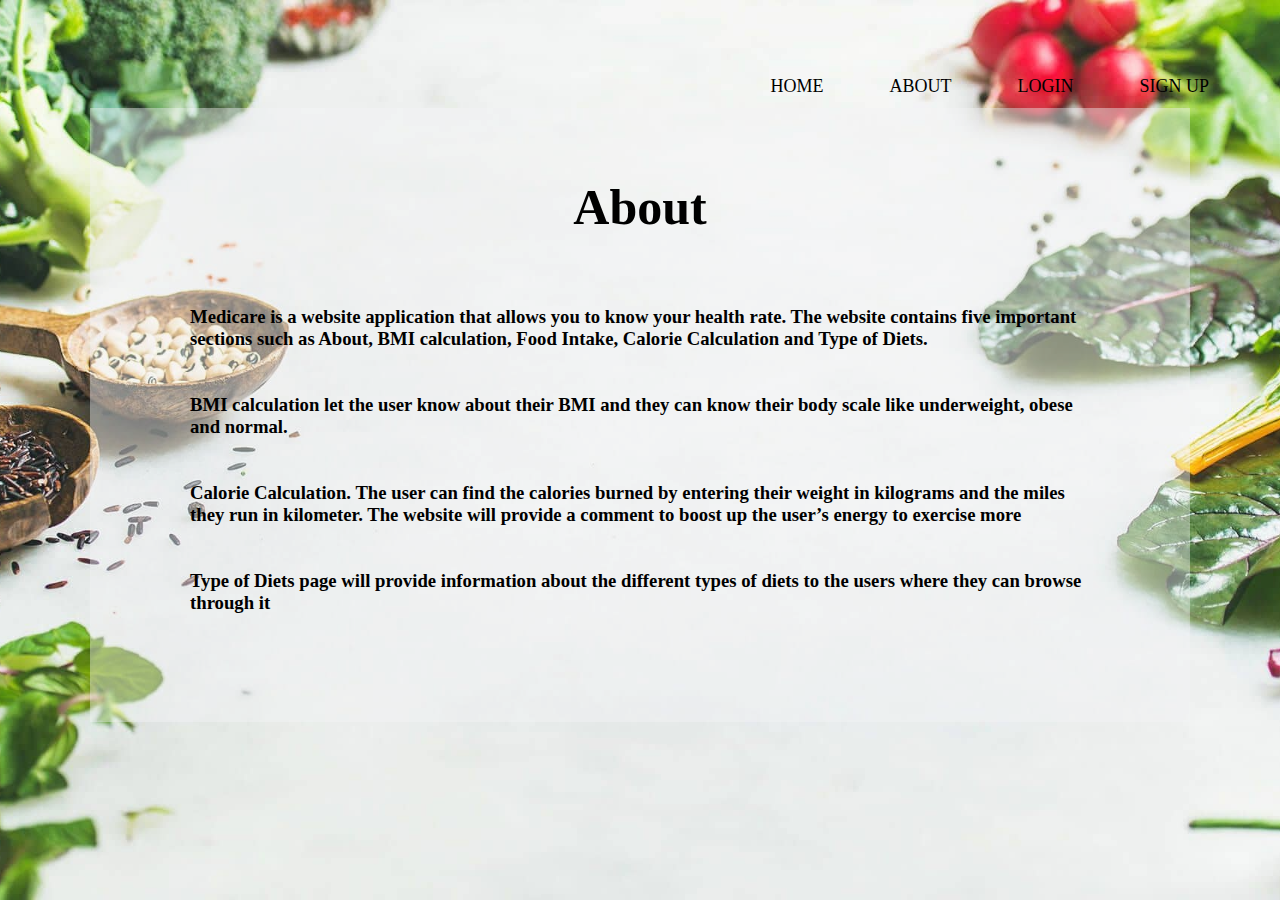
<file: Healthcare-Diet-Website/about.html>
<html>
    <head>
        <title> About</title>
		<link rel="icon" href="logo.jpg">
        <link href="Button.css" rel="stylesheet" type="text/css">
        <link rel="stylesheet" type="text/css" href="style.css" />

        <style type = "text/css">
			body
                {
                    background-image: url('log.jpg');
                    background-repeat: no-repeat;
	                background-attachment: fixed;
	                background-position: center;
	                background-size: cover;
                    max-width: 1200px;
                        margin: auto;
                }

            .container{
                    background-color: rgba(243, 243, 245, 0.432);
                    width: 1100px;
                    margin-right: auto;
                    margin-left: auto;
                    }

            .content {
                    width: 900px;
    
                    margin-left: auto;
                    margin-right: auto;

                     }

        
        </style>
       
    </head>

    <body>

        <br><br>


        <div class="row">
              
            <ul class="main-nav">
                <li> <a href="home.html"> HOME </a></li>
                <li> <a href="about.html"> ABOUT </a></li>
                <li> <a href='login.html'> LOGIN </a></li>
                <li> <a href='signup.html'> SIGN UP </a></li>

            </ul>
        </div>

       <br><br><br><br>
    
    <div class="container">

        <div class="content">
            <br><br>
            <center><h1 style= "font-size: 50px;"> About </h1></center>
            <br>
            <p>
            
            
            <h3>Medicare is a website application that allows you to know your health rate.
            The website contains five important sections such as About, BMI calculation, Food Intake, Calorie Calculation and Type of Diets.

            <br><br><br>

            BMI calculation let the user know about their BMI and they can know their body scale like underweight, obese and normal.
            
            <br><br><br>   

            Calorie Calculation. The user can find the calories burned by entering their weight in kilograms and the miles they run in kilometer. The website will provide a comment to boost up the user’s energy to exercise more
            
            <br><br><br>  

            Type of Diets page will provide information about the different types of diets to the users where they can browse through it
            </h3>

            
        

            <br><br><br><br><br>
            </p>
        </div>
        

    </div>  
    <br><br><br>
        
    </body>
</html>
</file>
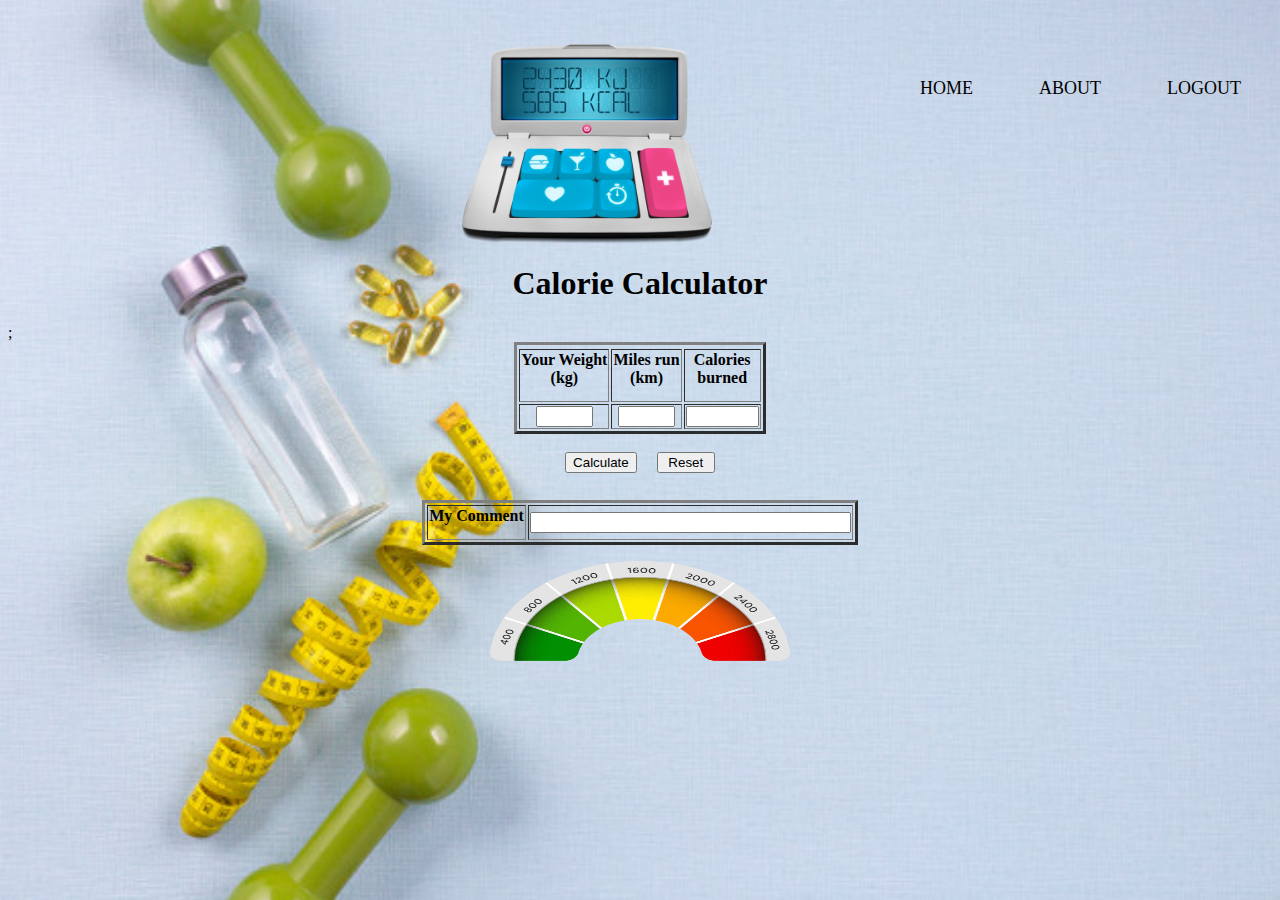
<file: Healthcare-Diet-Website/calorie.html>
<html>
	<head>
		<title>Calorie Calculator</title>
		<link href="Button.css" rel="stylesheet" type="text/css">
        <link rel="icon" href="cicon.png">
		<style type = "text/css">
			body {
					background-image: url('green.jpg');
					background-repeat: no-repeat;
					background-attachment: fixed;
					background-position: center;
					background-size: cover;
				}
			i	{
					display: block;
					top:30%;
					margin-left: auto;
					margin-right: auto;
					width: 50%;
				}
			h1 {
					color: black;
					margin-left: auto;
					margin-right: auto;					
					font-family: georgia;
					font-size: 200%;
				}
			
			p	{ 
					font-size: 20pt;
					font-family: georgia; 
				}
			h2  { 
					color: black;
					margin-left: auto;
					margin-right: auto;					
					font-family: georgia;
					font-size: 12pt;
				}
       </style>
	   


        <script type="text/javascript">
				var myWeight;
				var myDistance;

				function HowMany(form){
						var difference;
						difference = (myDistance * myWeight) * .653;
						form.Fdiff.value = difference;

						if (difference < 100) {
									form.comment.value="You better start working!";}
						if (difference > 101 && difference < 200) {
									form.comment.value="Nice, you can do better~";}
						if (difference > 201 && difference < 300) {
									form.comment.value="Very good! Push above 300 next time :)";}
						if (difference > 301 && difference < 500) {
									form.comment.value="Great! You are a runner.....keep it up ;)";}
						if (difference > 501 && difference < 700) {
									form.comment.value="Bill Rogers move over!";}
						if (difference > 701) {
									form.comment.value="Your my hero! Have a nice treat on yourself."; }

										}

				function SetMyWeight(weight){myWeight = weight.value;}

				function SetmyDistance(dis){myDistance = dis.value;}

				function ClearForm(form){
							form.myWeight.value = "";
							form.myDistance.value = "";
							form.Fdiff.value = "";
							form.comment.value = "";

										}
        </script>
	</head>
	
	<body>
			<div class="main-nav">
                <ul class="main-nav">
                    <li> <a href="lhome.html"> HOME </a></li>
                	<li> <a href="about.html"> ABOUT </a></li>
                	<li> <a href='logout.php'> LOGOUT </a></li>
					<br><br>
                </ul>
            </div>
	<br><br>
		<i><center><img src="cfx.png" width="250" height="200" alt=“BMI_PAGE”></center></i>
                <h1><center>Calorie Calculator</center></h1>;
                </SCRIPT><center><FORM METHOD="POST">
						<TABLE border=3>
								<TR>
									<TR>
										<TD><h2><div align=center>Your Weight<br>(kg)</div></h2></TD>
										<TD><h2><div align=center>Miles run<br>(km)</div></h2></TD>
										<TD><h2><div align=center>Calories<br>burned</div></h2></TD>
										
									</TR>
								</TR>
										<TD><div align=center><INPUT TYPE=text NAME=myWeight SIZE="4"ONCHANGE="SetMyWeight(this)"></div></TD>
										<TD><div align=center><INPUT TYPE=text NAME=myDistance SIZE="4"ONCHANGE="SetmyDistance(this)"></div></TD>
										<TD><div align=center><INPUT TYPE=text NAME="Fdiff" VALUE="" SIZE="6"></div></TD>
						</TABLE>
									     <br>
										<INPUT TYPE=BUTTON ONCLICK="HowMany(this.form)" VALUE="Calculate"> &nbsp; &nbsp;
										<INPUT TYPE=BUTTON VALUE=" Reset " onClick="ClearForm(this.form)">
						
								<TABLE border=3>
									<TR><p>
										<TD><h2><DIV ALIGN=CENTER>My Comment</DIV></h2></TD>
										<TD><INPUT TYPE=text NAME="comment" size="37"></td>
									</TR></p>
								</TABLE></FORM></center>
								
				<center><img src="cscale.png" width="300" height="100" alt=“BMI_SCALE”></center> 
	</body>
</html>
</file>
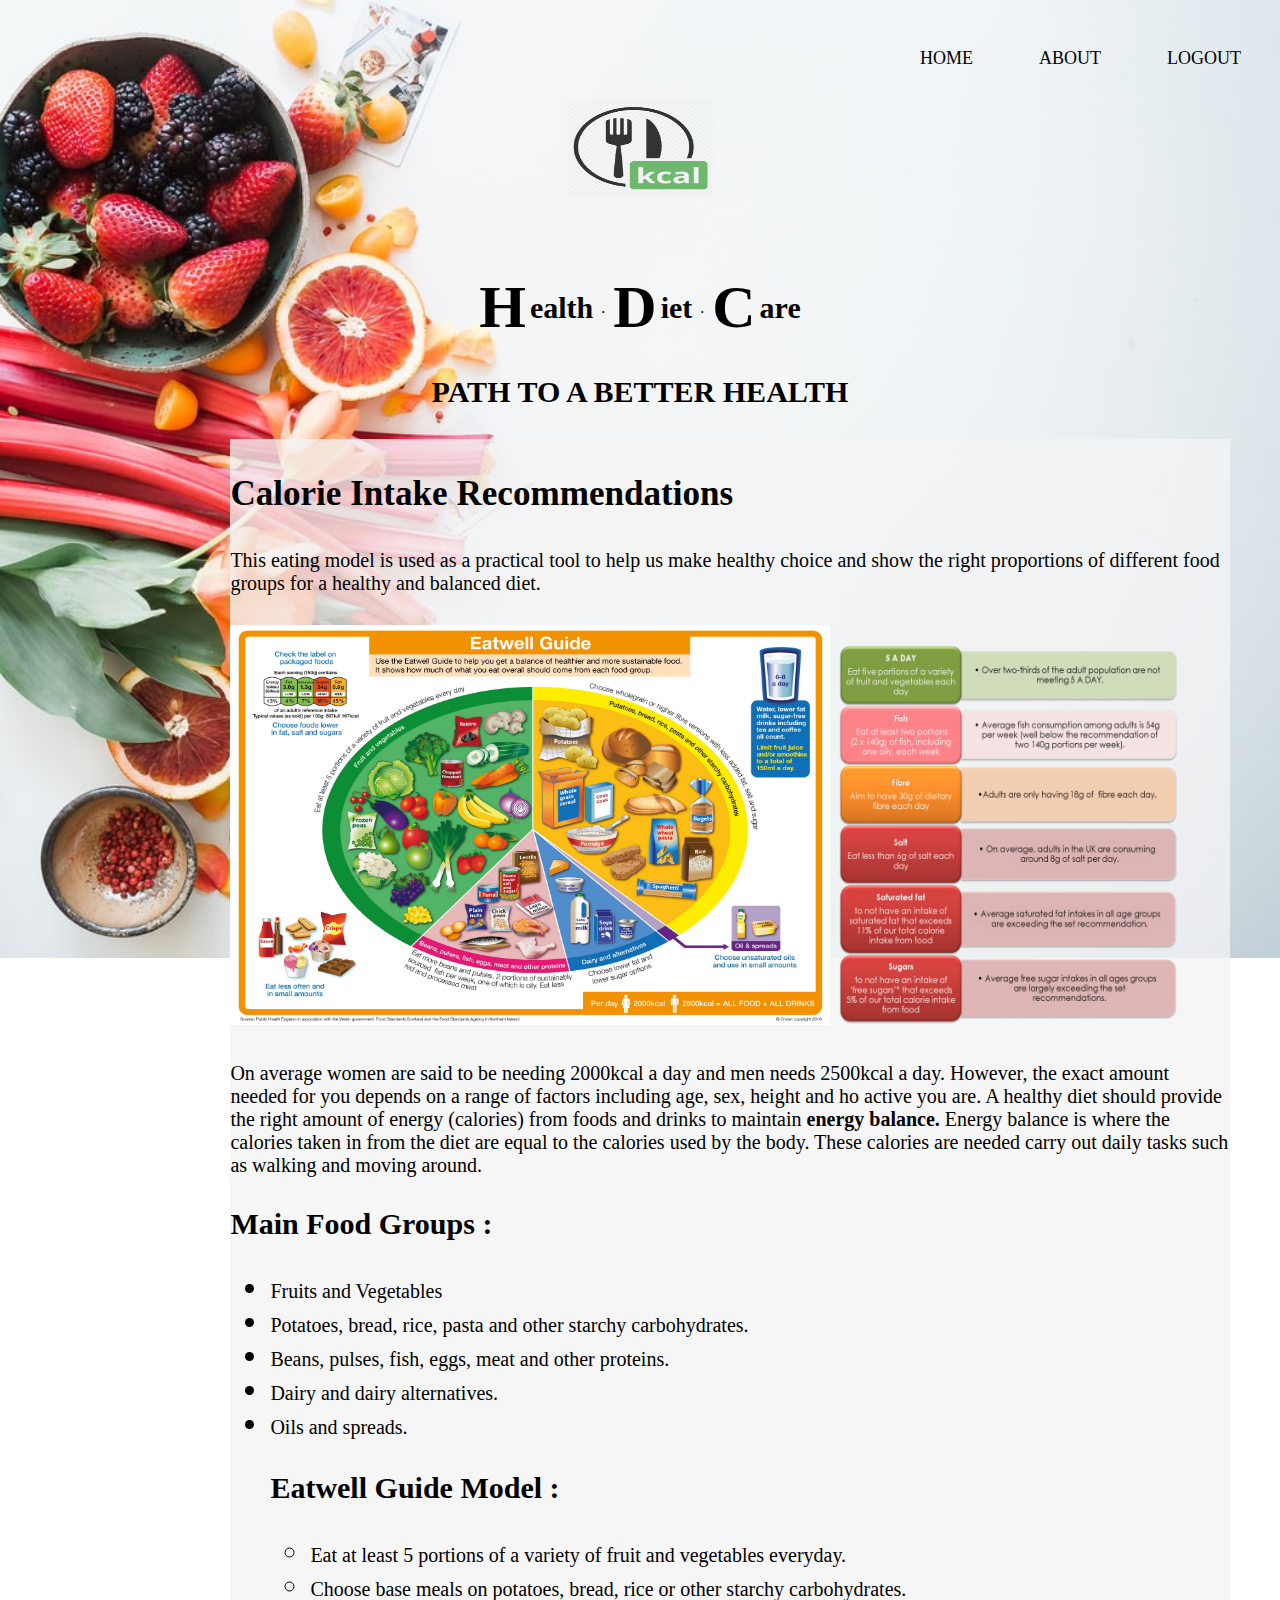
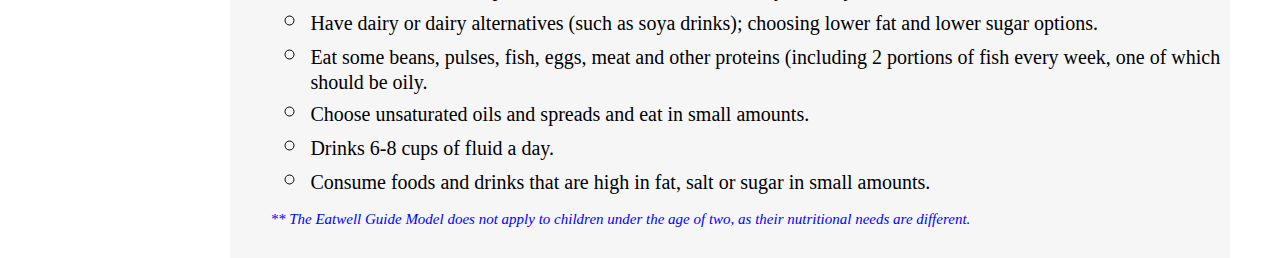
<file: Healthcare-Diet-Website/food.html>
<html>
	<head>
		<title>Calorie Guideline</title>
		<link rel="icon" href="cicon.png">
 
		<style type = "text/css">
			body {
					background-image: url('love.jfif');
					background-repeat: no-repeat;
					background-attachment: fixed;
					background-position: center;
					background-size: cover;
				}
				.main-nav
					{
						float: right;;
						
						margin-top: 30px;
						margin-bottom: auto;
					}

				.main-nav li
					{
						display: inline-block;
						padding: 10px;
						text-align: center;
					}

				.main-nav li a 
					{
						color: black;
						text-decoration: none;
						padding: 5px 18px;
						margin: 3px;
						font-family: georgia;
						font-size: 18px;
						
					}
				.main-nav li:hover
					{
								border: 5px solid lightgreen;
								transition: .4s;
								display: inline-block;
								text-align: center;
					}
				.div
					{
						position: fixed;
						top: 50%;
						left: 60%;
						transform: translate(-50%, -60%);
						text-align: auto;
					}
					
				.first
					{
						left: 18%;
						text-align: left;
						position: absolute;
						font-size: 30px;
						background-color: rgba(243, 243, 245, 0.773);
						width: 1000px;
						margin-right: auto;
						margin-left: auto;
					}

				.introduction h1
					{
						color: white;
						text-transform: uppercase;
						font-size: 90px;
					}

				.introduction h3
					{
						color: black;
						text-transform: uppercase;
						font-size: 30px;
						font-family: calibri;
						
					}
					
				.p {
						font-size : 20px;
						font-family: calibri;
					}
					
				
				.btn-one
					{
						border: 1px solid white;
						background-color: lightgreen;
						color: black;
						padding: 10px 30px;
						text-align: center;
						text-decoration: none;
						display: inline-block;
						font-size: 20px;
						margin-top: 10px;
						margin-bottom: 20px;
						margin-left: 30px;
					}

				.btn-two
					{
						border: 1px solid white;
						background-color: lightgreen;
						color: black;
						padding: 10px 20px;
						text-align: center;
						text-decoration: none;
						display: inline-block;
						font-size: 20px;
						margin-top: 20px;
						margin-bottom: 20px;
						margin-left: 30px;
					}

			.btn-one:hover
					{
						background-color: orange;
					}

			.btn-two:hover
					{
						background-color: orange;
					}

			.calc
					{
						align-content: center;
							
					}
			.calc h1
					{
						color: white;
						font-size: 15;
						text-align: left;
					}

			.O {
    			
    			font-family:Georgia;
    			}
				
       </style>
	   
	</head> 
	
	<body> 
	
		<header>
          
              
                <ul class="main-nav">
                    <li> <a href="lhome.html"> HOME </a></li>
                    <li> <a href="about.html"> ABOUT </a></li>
                    <li> <a href='logout.php'> LOGOUT </a></li>
					

                </ul>
           
			
            <div class="introduction"></br>
				</br></br></br></br>
				<center> <img src="cicon.png"  width="150" height="100" alt="logo"> </center>
				<br><br><Br><br>
				
				<div class="O">
					<center>
					<table>
					<tr>
					<td><strong style = "font-size:60px">H</strong></td>
					<td><strong style = "font-size:30px">ealth</strong></td>
					<td></td>
					<td>.</td>
					<td></td>
					<td><strong style = "font-size:60px">D</strong></td>
					<td><strong style = "font-size:30px">iet</strong></td>
					<td></td>
					<td>.</td>
					<td></td>
					<td><strong style = "font-size:60px">C</strong></td>
					<td><strong style = "font-size:30px">are</strong></td>
					</tr>
					</table> </center>
				</div>
				<h3 style= "font-family: georgia; text-align: center;">Path to a better Health</h3>
			</div>
	
		
		 <div class="first">
		 
			<h3> Calorie Intake Recommendations  </h3>
			<p> <span class="p"> This eating model is used as a practical tool to help us make healthy choice and show the right proportions of different food groups for a healthy and balanced diet.</span> </p> 
			<img src="Eatwell.jpg" width= 600 height= 400 alt="eatwell"> 
			<img src="foodchart.png" width= 340 height= 380 alt="foodchart">
			<p> <span class="p"> On average women are said to be needing 2000kcal a day and men needs 2500kcal a day. However, the exact amount needed for you depends on a range of factors including age, sex, height and ho active you are.
				A healthy diet should provide the right amount of energy (calories) from foods and drinks to maintain <strong> energy balance. </strong> Energy balance is where the calories taken in from the diet are equal to the calories used by the body. These calories are needed carry out daily tasks such as walking and moving around.</span> </p>
			
			
			<p style= font-size: 30px> <strong> Main Food Groups : </strong> </p>
				<ul>
					<li> <span class="p"> Fruits and Vegetables  </span> </li>
					<li> <span class="p"> Potatoes, bread, rice, pasta and other starchy carbohydrates. </span>  </li>
					<li> <span class="p"> Beans, pulses, fish, eggs, meat and other proteins. </span>  </li>
					<li> <span class="p"> Dairy and dairy alternatives. </span>  </li>
					<li> <span class="p"> Oils and spreads. </span>  </li> 
				
					
			<p style= font-size: 30px> <strong> Eatwell Guide Model : </strong> </p>
			<ul>			
				<li> <span class="p"> Eat at least 5 portions of a variety of fruit and vegetables everyday. </span> </li>
				<li> <span class="p"> Choose base meals on potatoes, bread, rice or other starchy carbohydrates. </span> </li>
				<li> <span class="p"> Have dairy or dairy alternatives (such as soya drinks); choosing lower fat and lower sugar options. </span> </li> 
				<li> <span class="p"> Eat some beans, pulses, fish, eggs, meat and other proteins (including 2 portions of fish every week, one of which should be oily. </span> </li>
				<li> <span class="p"> Choose unsaturated oils and spreads and eat in small amounts. </span> </li> 
				<li> <span class= "p"> Drinks 6-8 cups of fluid a day. </span> </li>
				<li> <span class= "p"> Consume foods and drinks that are high in fat, salt or sugar in small amounts. </span> </li>
			
			</ul>
			
			<p style="color: blue ; font-size:15px ; font-style: italic"> ** The Eatwell Guide Model does not apply to children under the age of two, as their nutritional needs are different. </p>
			
              </div>
			
			
		</header>
    </body>
	   
   
</html>
</file>
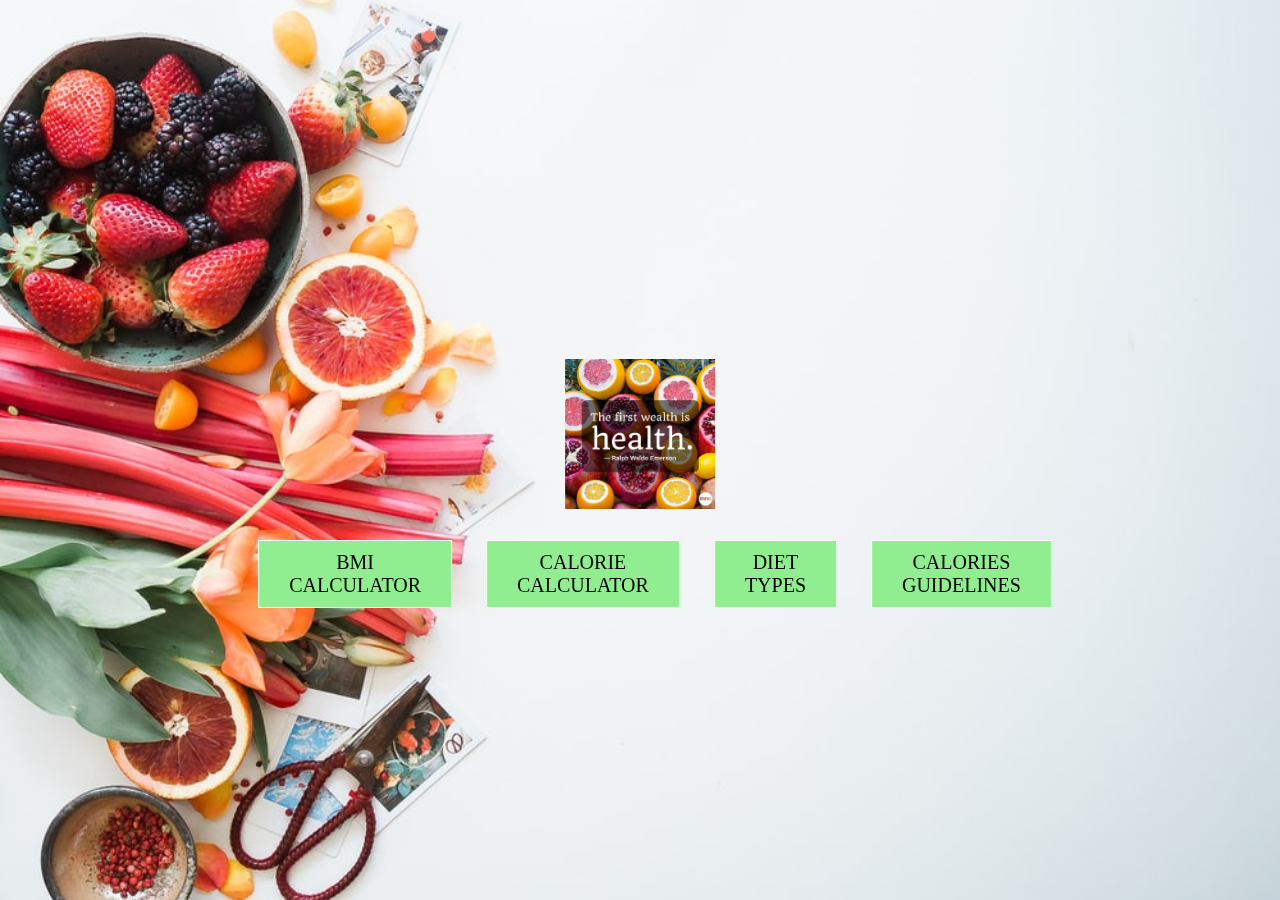
<file: Healthcare-Diet-Website/lhome.html>
<html>
	<head>
		<title>Health and Diet Care System</title>
		<link rel="icon" href="logo.jpg">
		<style type = "text/css">
			body {

				background-image:url(love.jfif);
				background-repeat: no-repeat;
				background-attachment: fixed;
				background-position: center;
				background-size: cover;
 
				}
			login-table{
				position: fixed;
				top: 40%;
				left: 50%;
				transform: translate(-50%, -50%);
				text-align: center;
				}
			new{
				font-size: 20pt;
				font-type:Lucidatypewriter, monospace;
				font-weight:bold;
			   }
			a { 
				text-decoration: none; }
			a:hover { text-decoration: underline; 
			}
			
			.main-nav
					{
						float:centre;
						margin-left : 170px;
						margin-top: 30px;
						margin-bottom: 20px;
					}
			.introduction
					{
						position: fixed;
						top: 50%;
						left: 50%;
						transform: translate(-50%, -50%);
						text-align: center;

					}
			.btn-one
					{
						border: 1px solid white;
						background-color: lightgreen;
						color: black;
						padding: 10px 30px;
						text-align: center;
						text-decoration: none;
						display: inline-block;
						font-size: 20px;
						margin-top: 10px;
						margin-bottom: 20px;
						margin-left: 30px;
					}
			.btn-one:hover
					{
						background-color: #F75D59;
					}

				
		</style>
		</head>
		
	<body>	
		<div class="introduction"></br>
				</br></br></br></br>
				<img src= quote.jpg align="centre" alt="quote" width= 150 height= 150> 
				</br></br>
                <div class="button">
				<table>
				<tr>
                    <td> <a href="bmi.html" class="btn-one"> BMI CALCULATOR </a> </td>
                    <td> <a href="calorie.html" class="btn-one"> CALORIE CALCULATOR </a> </td>
                    <td> <a href="diet.html" class="btn-one">  DIET TYPES </a> </td>
                    <td> <a href="food.html" class="btn-one">  CALORIES GUIDELINES  </a> </td>
				</tr>
				</table>
                </div>
            </div>
			
	</body>
</html>
</file>
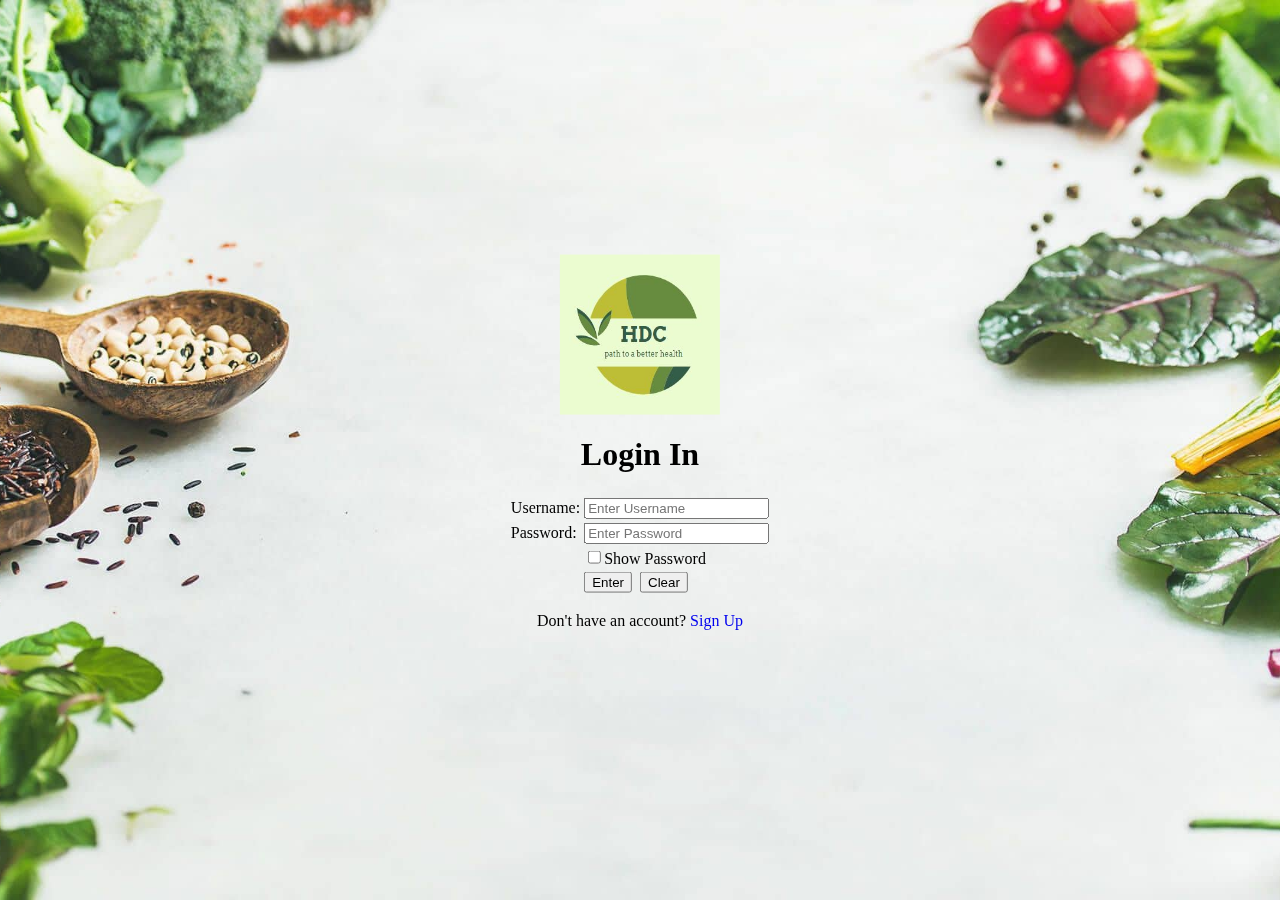
<file: Healthcare-Diet-Website/login.html>
<html>
    <head>
        <title>Health, Nutrition and Diet Guide System</title>
        <link rel="icon" href="login.png">
		
		<style type = "text/css">
			body {

				background-image:url(log.jpg);
				background-repeat: no-repeat;
				background-attachment: fixed;
				background-position: center;
				background-size: cover;
 
				}
			login-table{
				position: fixed;
				top: 50%;
				left: 50%;
				transform: translate(-50%, -50%);
				text-align: center;
				}
			a { 
				text-decoration: none; }
			a:hover { text-decoration: underline; 
			}
			


		</style>
		
    </head>
    <body>
        <header>  
                
            
           <login-table>
		      <img src="logo7.JPG" width ="160" height="160"> 

		      <h1> Login In</h1>
			<form action="view.php" method="post"> 
                <table>
                <tr>
                    <td>Username:</td>
                    <td><input type="text" name="username" id="uname" placeholder="Enter Username" required></td>
                </tr>
                <tr>
                    <td>Password:</td>
                    <td><input type="password"  name="password" id="pwd" placeholder="Enter Password" required></td>
                </tr>
				<tr>
				    <td>    </td>
					<td><input type="checkbox" onclick="myFunction()">Show Password </td>
				</tr>
				
        
                <tr>
                    <td></td>
                    <td><input type="submit" name="submit" value="Enter">&nbsp;
                    <input type="reset" class="reset-button" name="reset" value="Clear"></td>
                </tr>
                </table>
			</form>
			
			<p> Don't have an account? <a href="signup.html"> Sign Up</a></p>
			
            </login-table>    
           
        </header>
		<script>
function myFunction() {
  var x = document.getElementById("pwd");
  if (x.type === "password") {
    x.type = "text";
  } else {
    x.type = "password";
  }
}
</script>
    </body>
</html>
</file>
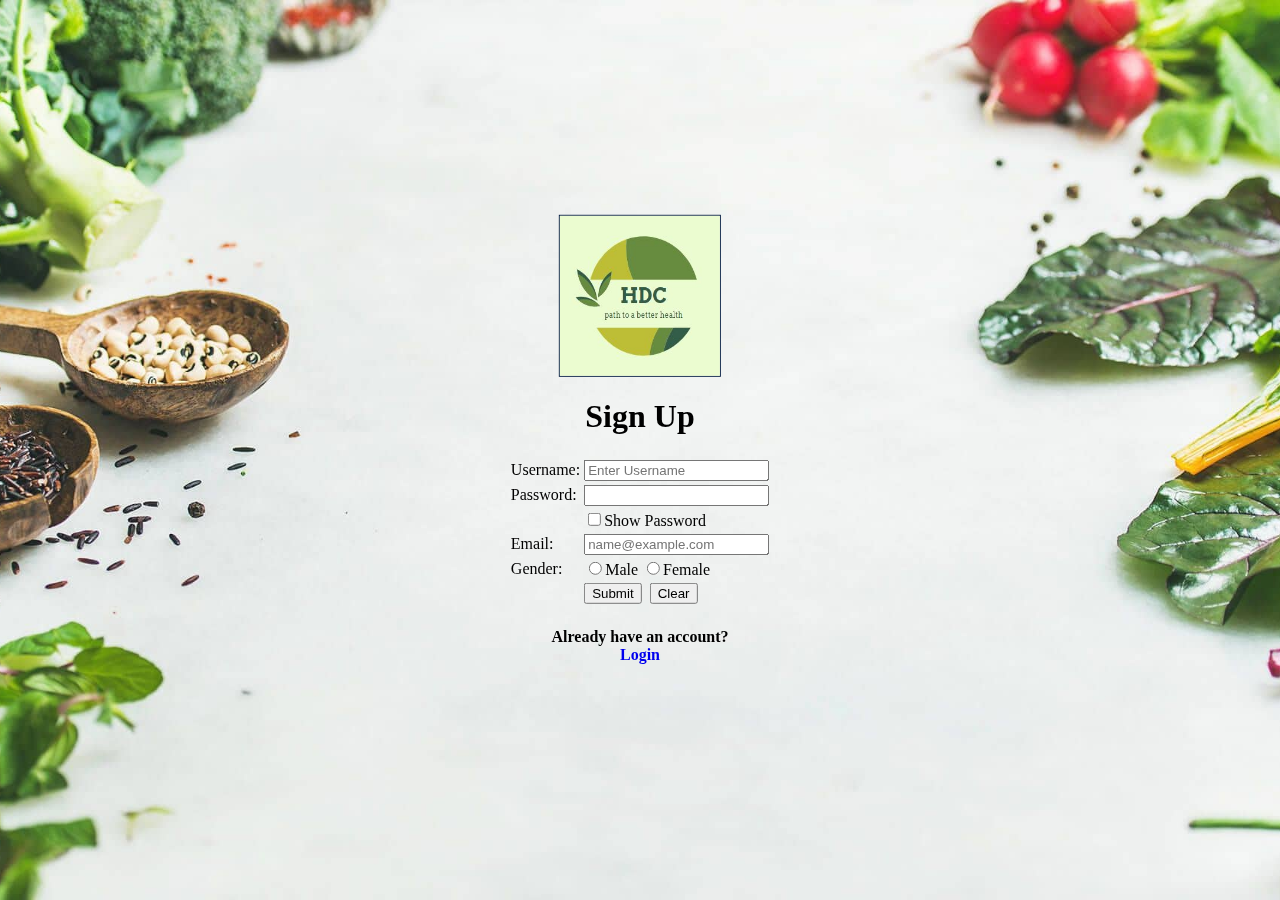
<file: Healthcare-Diet-Website/signup.html>
<html>
    <head>
        <title>Health, Nutrition and Diet Guide System</title>
        <link rel="icon" href="signup.png">
		<style type = "text/css">
			body {

				background-image:url(log.jpg);
				background-repeat: no-repeat;
				background-attachment: fixed;
				background-position: center;
				background-size: cover;
 
				}
			login-table{
				position: fixed;
				top: 50%;
				left: 50%;
				transform: translate(-50%, -50%);
				text-align: center;
				}
			a { 
				text-decoration: none; }
			a:hover { text-decoration: underline; }
			
			img {
				border:1px solid #021a40;
				}


		</style>
    </head>
    <body>
        <header>  
                
            
           <login-table>
		      <img src="logo7.JPG" width ="160" height="160" > 
		      <h1 > Sign Up </h1>
			<form action="connect.php" method="post"> 
                <table>
                <tr>
                    <td>Username:</td>
                    <td><input type="text" name="username" id="uname" placeholder="Enter Username" required></td>
                </tr>
                <tr>
                    <td>Password:</td>
                    <td><input type="password"  name="password" id="pwd" required></td>
                </tr>
				<tr>
				    <td>    </td>
					<td><input type="checkbox" onclick="myFunction()">Show Password </td>
				</tr>
					
				<tr>
					<td>Email:</td>
					<td>
						<input type = "email" name="email" placeholder="name@example.com" required>
					</td>
				</tr>
				<tr>
					<td>Gender:</td>
					<td>
						<input type = "radio" name="gender" value="M" required>Male
						<input type = "radio" name="gender" value= "F" required>Female
					</td>
				</tr>
                <tr>
                    <td></td>
                    <td><input type="submit" class="login-button" name="submit" value="Submit">&nbsp;
                    <input type="reset" class="reset-button" name="reset" value="Clear"></td>
                </tr>
                </table>
				
			</form>
			<h4> Already have an account?<br> 
			<a href="login.html"> Login </a></h4>
		
			</login-table >
                
           
        </header>
	<script>
			function myFunction() {
			var x = document.getElementById("pwd");
				if (x.type === "password") {
					x.type = "text";
				} else {
					x.type = "password";
				}
			}
</script>
    </body>
</html>
</file>
<file: Healthcare-Diet-Website/Button.css>
.main-nav
{
	float: right;
	margin-top: 30px;
	margin-bottom: 20px;
}

.main-nav li
{
	display: inline-block;
	padding: 10px;
	text-align: center;
}

.main-nav li a 
{
	color: black;
	text-decoration: none;
	padding: 5px 18px;
	margin: 3px;
	font-family: georgia;
	font-size: 18px;
	
}
.main-nav li:hover
{
			border: 5px solid lightgreen;
			transition: .4s;
			display: inline-block;
			text-align: center;
}
</file>
<file: Healthcare-Diet-Website/style.css>
#header{
    color: black;
    text-align: center;

    
}


body {
    background-image: url('love.jfif');
    background-repeat: no-repeat;
    background-attachment: fixed;
    background-position: center;
    background-size: cover;
}

#container{
    background-color: rgba(243, 243, 245, 0.473);
    width: 1100px;
    margin-right: auto;
    margin-left: auto;
}

#content
{
    width: 800px;
    
    margin-left: auto;
    margin-right: auto;

    
}


.dietbtn
{
	float: center;
	margin-top: 90px;
}

.dietbtn li
{
    display: inline-block;
    padding: 10px;
    text-align: center;
}

.dietbtn li a 
{
    
    border: 1px solid white;
    background-color: lightgreen;
    color: black;
    padding: 10px 30px;
    text-align: center;
    text-decoration: none;
    display: inline-block;
    font-size: 20px;
    margin-top: 10px;
    margin-bottom: 20px;
    margin-left: 30px;
}

.dietbtn li a:hover{
    background-color: #F75D59
    
}
</file>
